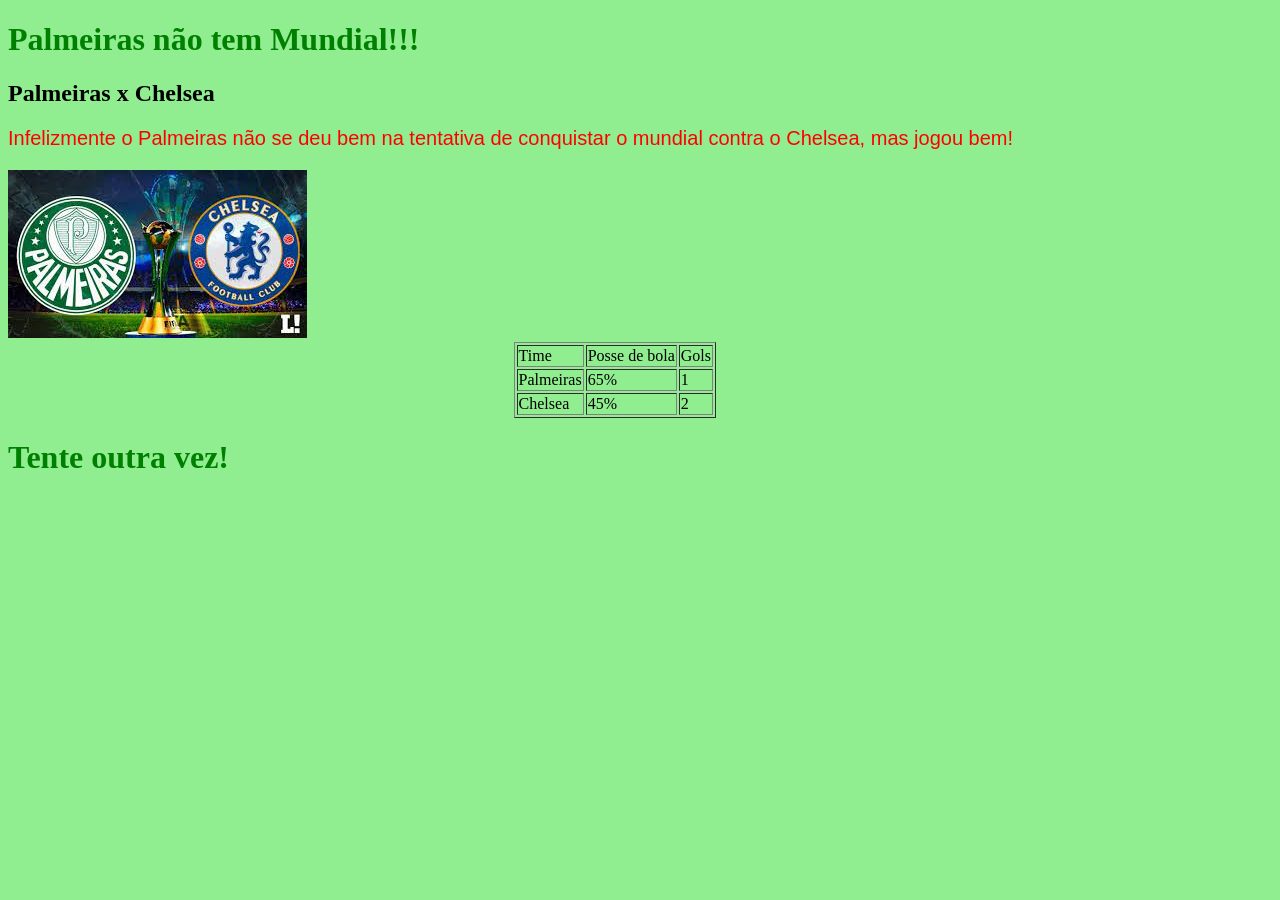
<file: index.html>
<!DOCTYPE html>
<html lang="pt-br">
<head>
    <meta charset="UTF-8">
    <meta http-equiv="X-UA-Compatible" content="IE=edge">
    <meta name="viewport" content="width=device-width, initial-scale=1.0">
    <title>Primeiro documento HTML do Marcos</title>
    <link rel="stylesheet" href="formatacao.css">
</head>
<body>
    <h1>Palmeiras não tem Mundial!!!</h1>
    <h2>Palmeiras x Chelsea</h2>
    <p>Infelizmente o Palmeiras não se deu bem na tentativa de conquistar o mundial contra o Chelsea, mas jogou bem!</p>

    <img src="imagens/palmeirasxchelsea.jpg" alt="Palmeiras x Chelsea">

    <table border="1">
        <tr>
            <td>Time</td>
            <td>Posse de bola</td>
            <td>Gols</td>
        </tr>

        <tr>
            <td>Palmeiras</td>
            <td>65%</td>
            <td>1</td>
        </tr>

        <tr>
            <td>Chelsea</td>
            <td>45%</td>
            <td>2</td>
        </tr>
    </table>

    <h1>Tente outra vez!</h1>
</body>
</html>
</file>
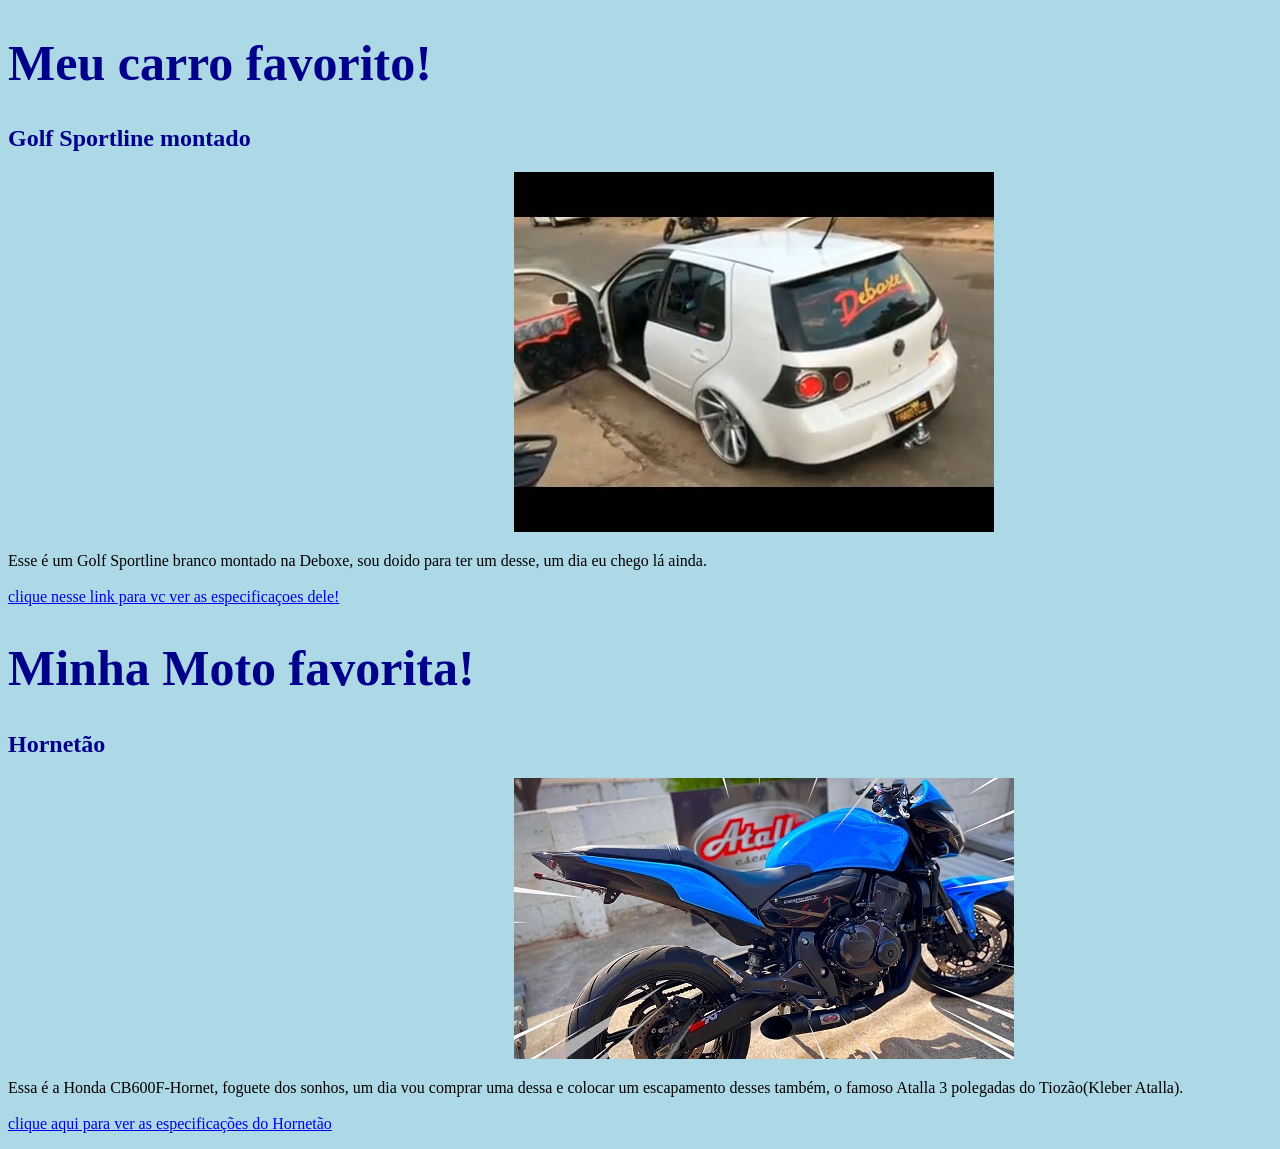
<file: atividade/index.html>
<!DOCTYPE html>
<html lang="pt-br">
<head>
    <meta charset="UTF-8">
    <meta http-equiv="X-UA-Compatible" content="IE=edge">
    <meta name="viewport" content="width=device-width, initial-scale=1.0">
    <title>Página Principal</title>
    <link rel="stylesheet" href="stilo-index.css">
</head>
<body>
    <h1>Meu carro favorito!</h1>
    <h2>Golf Sportline montado</h2>
    <p><img src="imagens/golf.deboxe" alt="Golfão montado na Deboxe"></p>
    
    <a>Esse é um Golf Sportline branco montado na Deboxe, sou doido para ter um desse, um dia eu chego lá ainda. <br> <br><a href="especificacoes-do-golf.html">clique nesse link para vc ver as especificaçoes dele!</a></a>

    <h1>Minha Moto favorita!</h1>
    <h2>Hornetão</h2>
    <img src="imagens/hornet.png" alt="hornetão Azul do Rex 2501">
    <p>Essa é a Honda CB600F-Hornet, foguete dos sonhos, um dia vou comprar uma dessa e colocar um escapamento desses também, o famoso Atalla 3 polegadas do Tiozão(Kleber Atalla). <br> <br> <a href="hornet-especificacoes.html">clique aqui para ver as especificações do Hornetão</a></p>
</body>
</html>
</file>
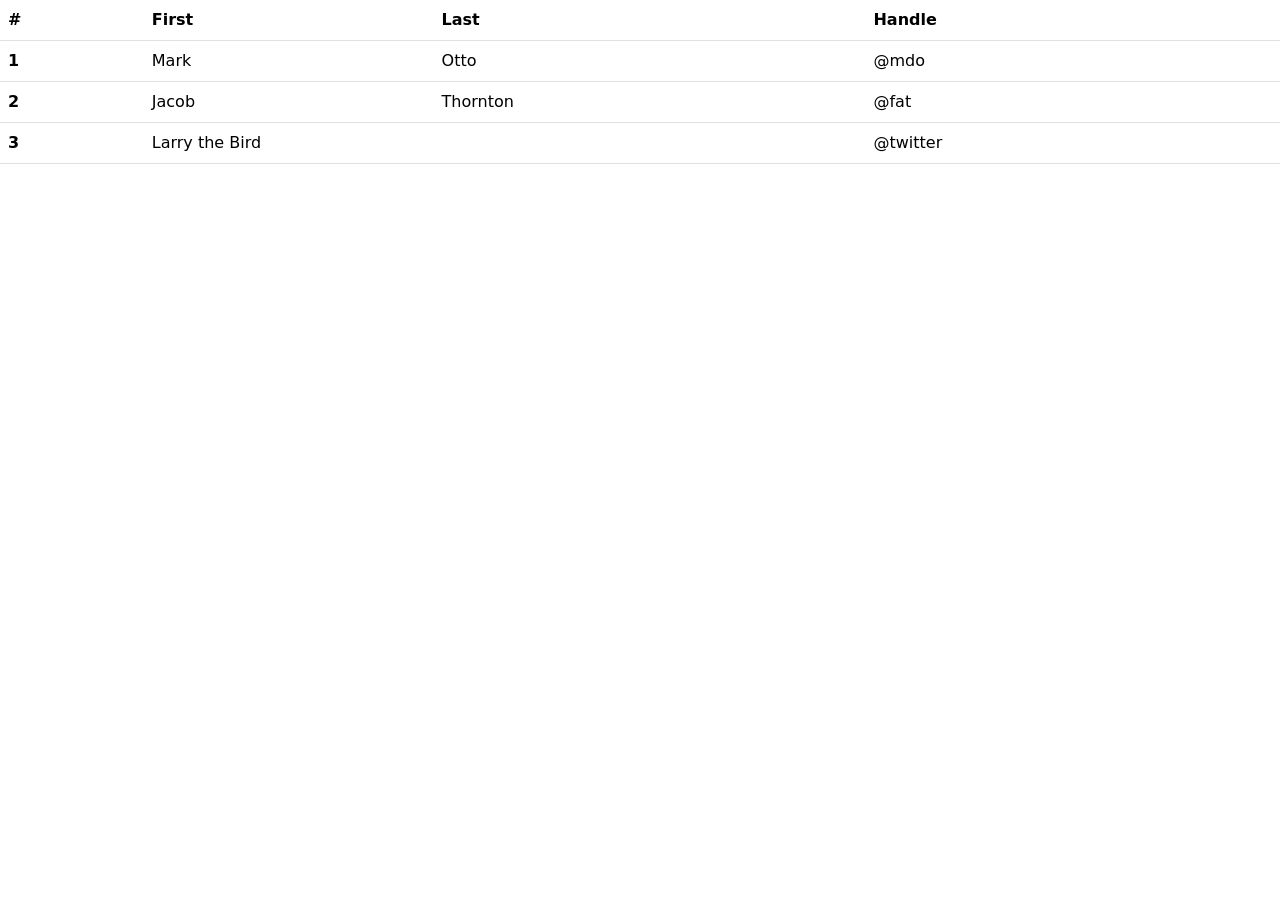
<file: bootstrap.html>
<!DOCTYPE html>
<html lang="pt-br">
<head>
    <meta charset="UTF-8">
    <meta http-equiv="X-UA-Compatible" content="IE=edge">
    <meta name="viewport" content="width=device-width, initial-scale=1.0">
    <title>CSS Bootstrap</title>
    <link href="https://cdn.jsdelivr.net/npm/bootstrap@5.1.3/dist/css/bootstrap.min.css" rel="stylesheet" integrity="sha384-1BmE4kWBq78iYhFldvKuhfTAU6auU8tT94WrHftjDbrCEXSU1oBoqyl2QvZ6jIW3" crossorigin="anonymous">
</head>
<body>
    <script src="https://cdn.jsdelivr.net/npm/@popperjs/core@2.10.2/dist/umd/popper.min.js" integrity="sha384-7+zCNj/IqJ95wo16oMtfsKbZ9ccEh31eOz1HGyDuCQ6wgnyJNSYdrPa03rtR1zdB" crossorigin="anonymous"></script>
    <script src="https://cdn.jsdelivr.net/npm/bootstrap@5.1.3/dist/js/bootstrap.min.js" integrity="sha384-QJHtvGhmr9XOIpI6YVutG+2QOK9T+ZnN4kzFN1RtK3zEFEIsxhlmWl5/YESvpZ13" crossorigin="anonymous"></script>
    <table class="table">
        <thead>
          <tr>
            <th scope="col">#</th>
            <th scope="col">First</th>
            <th scope="col">Last</th>
            <th scope="col">Handle</th>
          </tr>
        </thead>
        <tbody>
          <tr>
            <th scope="row">1</th>
            <td>Mark</td>
            <td>Otto</td>
            <td>@mdo</td>
          </tr>
          <tr>
            <th scope="row">2</th>
            <td>Jacob</td>
            <td>Thornton</td>
            <td>@fat</td>
          </tr>
          <tr>
            <th scope="row">3</th>
            <td colspan="2">Larry the Bird</td>
            <td>@twitter</td>
          </tr>
        </tbody>
      </table>
</body>
</html>
</file>
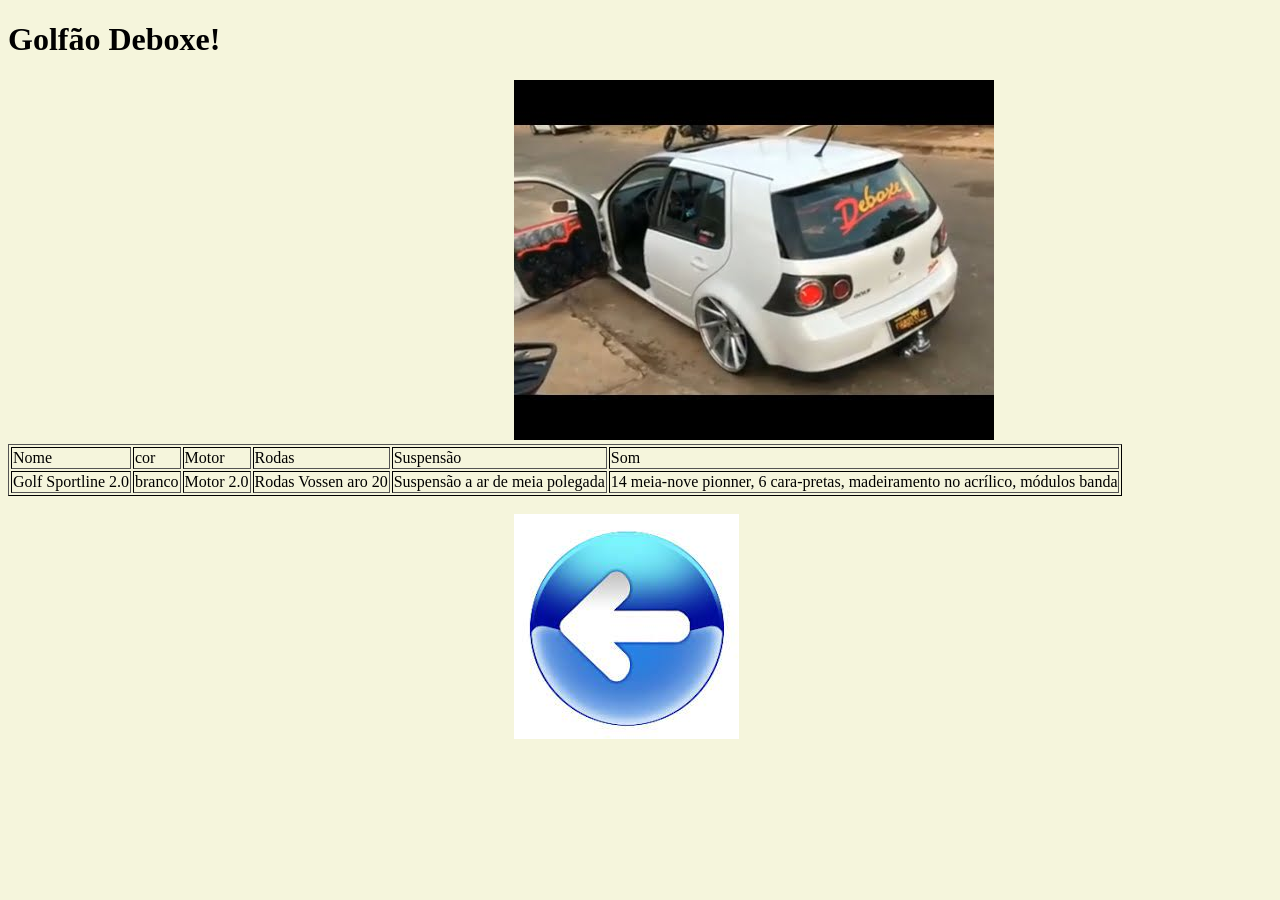
<file: atividade/especificacoes-do-golf.html>
<!DOCTYPE html>
<html lang="pt-br">
<head>
    <meta charset="UTF-8">
    <meta http-equiv="X-UA-Compatible" content="IE=edge">
    <meta name="viewport" content="width=device-width, initial-scale=1.0">
    <title>Especificações do Golf Montado</title>
    <link rel="stylesheet" href="stilo-golf.css">
</head>
<body>
    
    <h1>Golfão Deboxe!</h1>
    <img src="imagens/golf.deboxe" alt="foto do golfão">
    <br>
    <table border="1">
        <tr>
            <td>Nome</td>
            <td>cor</td>
            <td>Motor</td>
            <td>Rodas</td>
            <td>Suspensão</td>
            <td>Som</td>
        </tr>
        <tr>
            <td>Golf Sportline 2.0</td>
            <td>branco</td>
            <td>Motor 2.0</td>
            <td>Rodas Vossen aro 20</td>
            <td>Suspensão a ar de meia polegada</td>
            <td>14 meia-nove pionner, 6 cara-pretas, madeiramento no acrílico, módulos banda</td>
        </tr>
    </table>
    <br>
    <a href="index.html"><img src="imagens/download.png" alt=""></a>
</body>
</html>
</file>
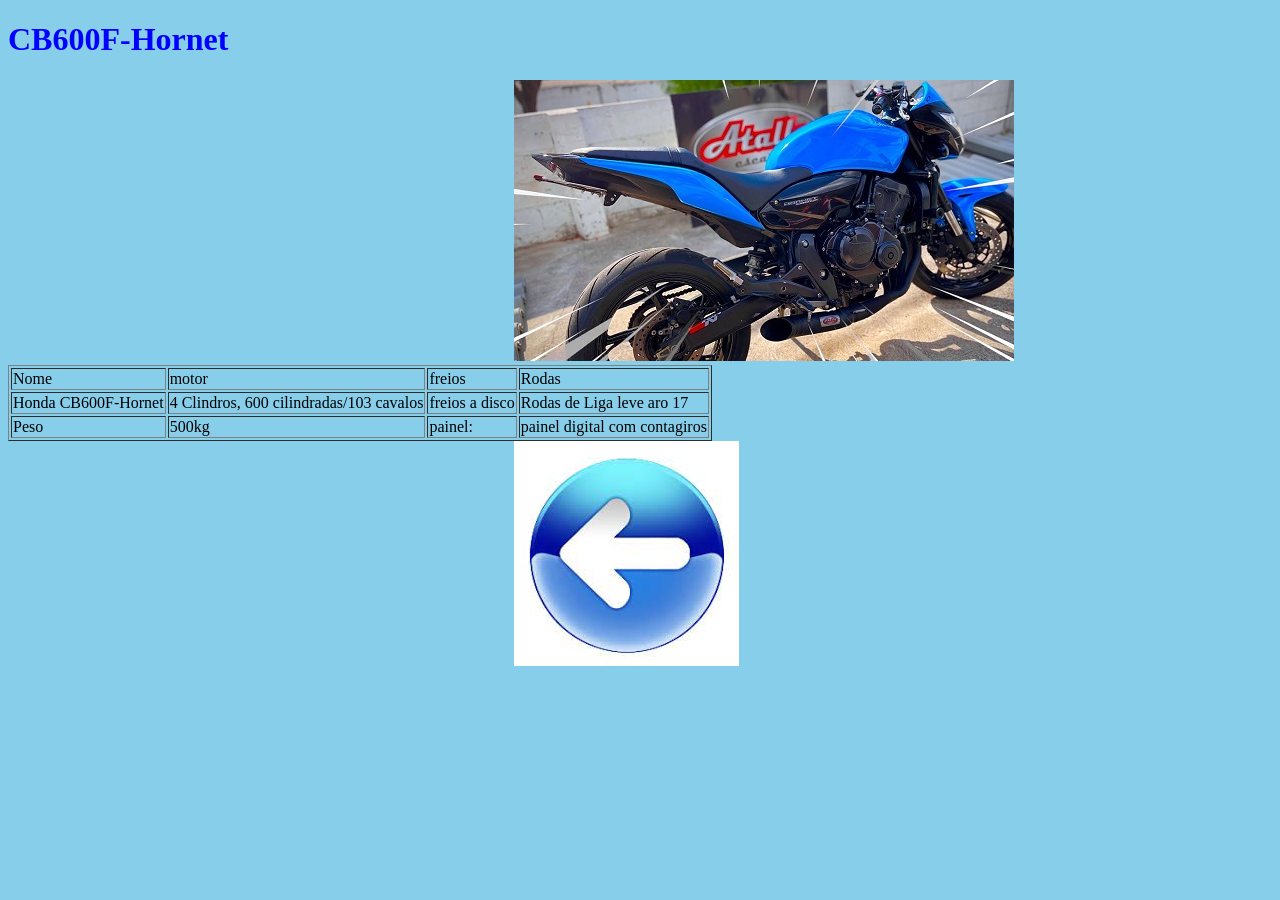
<file: atividade/hornet-especificacoes.html>
<!DOCTYPE html>
<html lang="pt-br">
<head>
    <meta charset="UTF-8">
    <meta http-equiv="X-UA-Compatible" content="IE=edge">
    <meta name="viewport" content="width=device-width, initial-scale=1.0">
    <title>Ficha técnica da Hornet</title>
    <link rel="stylesheet" href="stilo-hornet.css">
</head>
<body>
    <h1>CB600F-Hornet</h1>
    <img src="imagens/hornet.png" alt="">

    <table border="1">
        <tr>
            <td>Nome</td>
            <td>motor</td>
            <td>freios</td>
            <td>Rodas</td>
        </tr>
        <tr>
            <td>Honda CB600F-Hornet</td>
            <td>4 Clindros, 600 cilindradas/103 cavalos</td>
            <td>freios a disco</td>
            <td>Rodas de Liga leve aro 17</td>
        </tr>
        <tr>
            <td>Peso</td>
            <td>500kg</td>
            <td>painel:</td>
            <td>painel digital com contagiros</td>
        </tr>
    </table>

    <a href="index.html"><img src="imagens/download.png" alt=""></a>
</body>
</html>
</file>
<file: formatacao.css>
body{
    background-color: lightgreen;
}
h1{
    color: green;
}

p{
    color:red;
    font-family: 'Segoe UI', Tahoma, Geneva, Verdana, sans-serif;
    font-size: 20px;
}

table{
    margin-left: 40%;
}
</file>
<file: atividade/stilo-index.css>
body{
    background-color: lightblue;
}
h1{
    font-family: 'Times New Roman', Times, serif;
    font-size: 50px;
    color:darkblue;
}
h2{
    font-family: 'Times New Roman', Times, serif;
    color:darkblue;
}

img{
    margin-left: 40%;
}
</file>
<file: atividade/stilo-golf.css>
body{
    background-color:beige;
    font-family: 'Times New Roman', Times, serif;
    
}
table{
    color: black;
    border-color:black;
}
img{
  margin-left: 40%;
}
</file>
<file: atividade/stilo-hornet.css>
h1{
    font-family: 'Times New Roman', Times, serif;
    color: blue;
}
body{
    background-color: skyblue;
}
img{
    margin-left: 40%;
}
</file>
